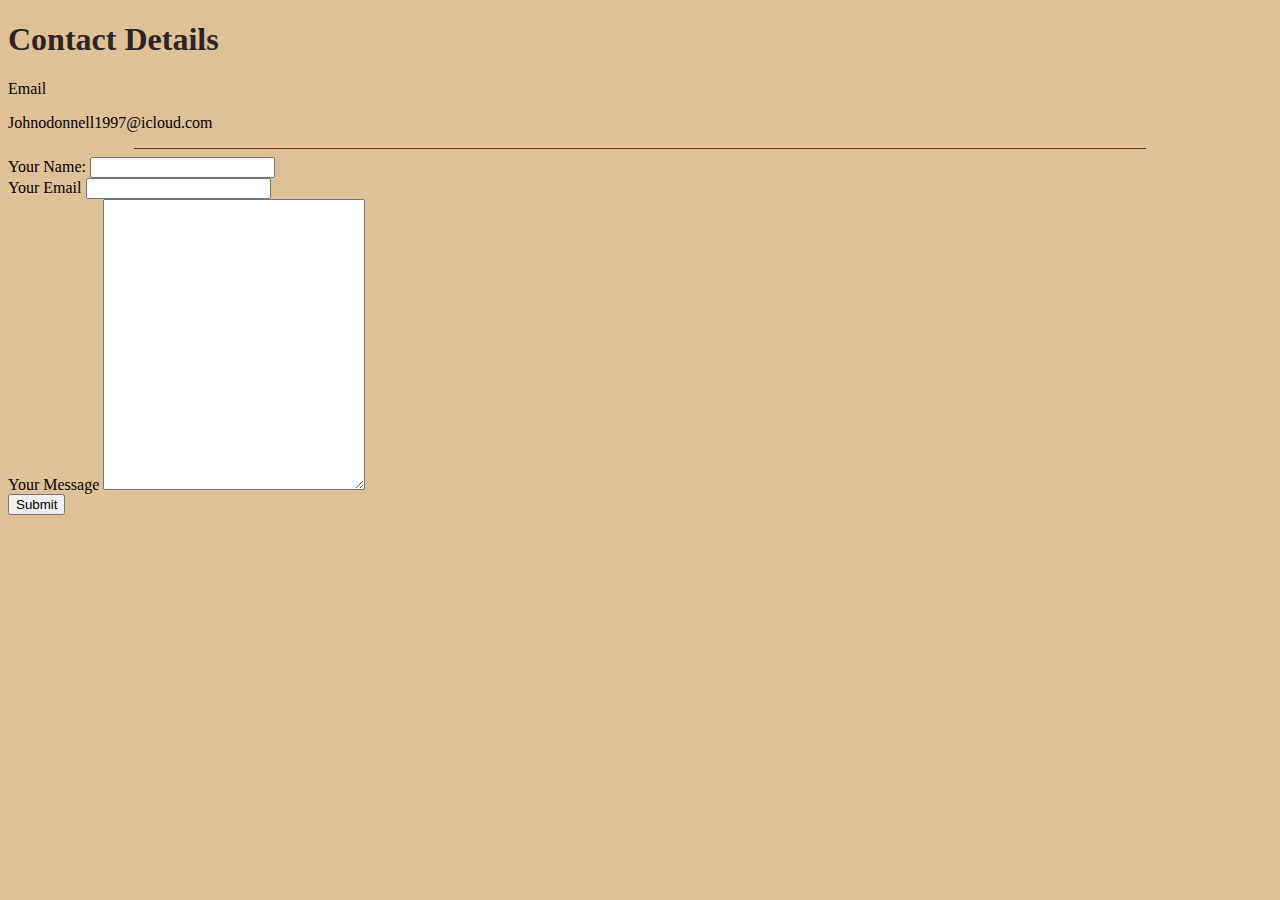
<file: Contact-me.html>
<!DOCTYPE html>
<html lang="en" dir="ltr">
  <head>
    <meta charset="utf-8">
    <title>contact info</title>
<style>
body {
  background-color: #E0C097;}
  hr {
    border-style: inset none none none;
    border-color: #B85C38;
    background-color:  #E0C097;
    width: 80%;

  }
  h1 {
    color: #2D2424;

  }
  h2 {
    color: #2D2424;
    font-family: georgia;
  }
  h3 {
    color: #2D2424;
    font-family: georgia;
  }
  table {color:#5C3D2E;
  font-family: georgia; }
  li{color:#5C3D2E;
  font-family: georgia;}</style>
  </head>
  <body>
    <h1>Contact Details</h1>
    <p>Email</p>
    <p>Johnodonnell1997@icloud.com</p>
<hr>
<form  action="mailto:johnodonnell1997@icloud.com" method="post" enctype="text/plain">
  <label for="Your Name:">Your Name:</label>
  <input type="text" name="yourName" value=""><br>
  <Label>Your Email</Label>
  <input type="email" name="yourEmail" value=""><br>
  <label for="">Your Message</label>
  <textarea name="yourMessage" rows="19" cols="30"></textarea><br>
  <input type="submit" name="submit">
</form>

  </body>
</html>
</file>
